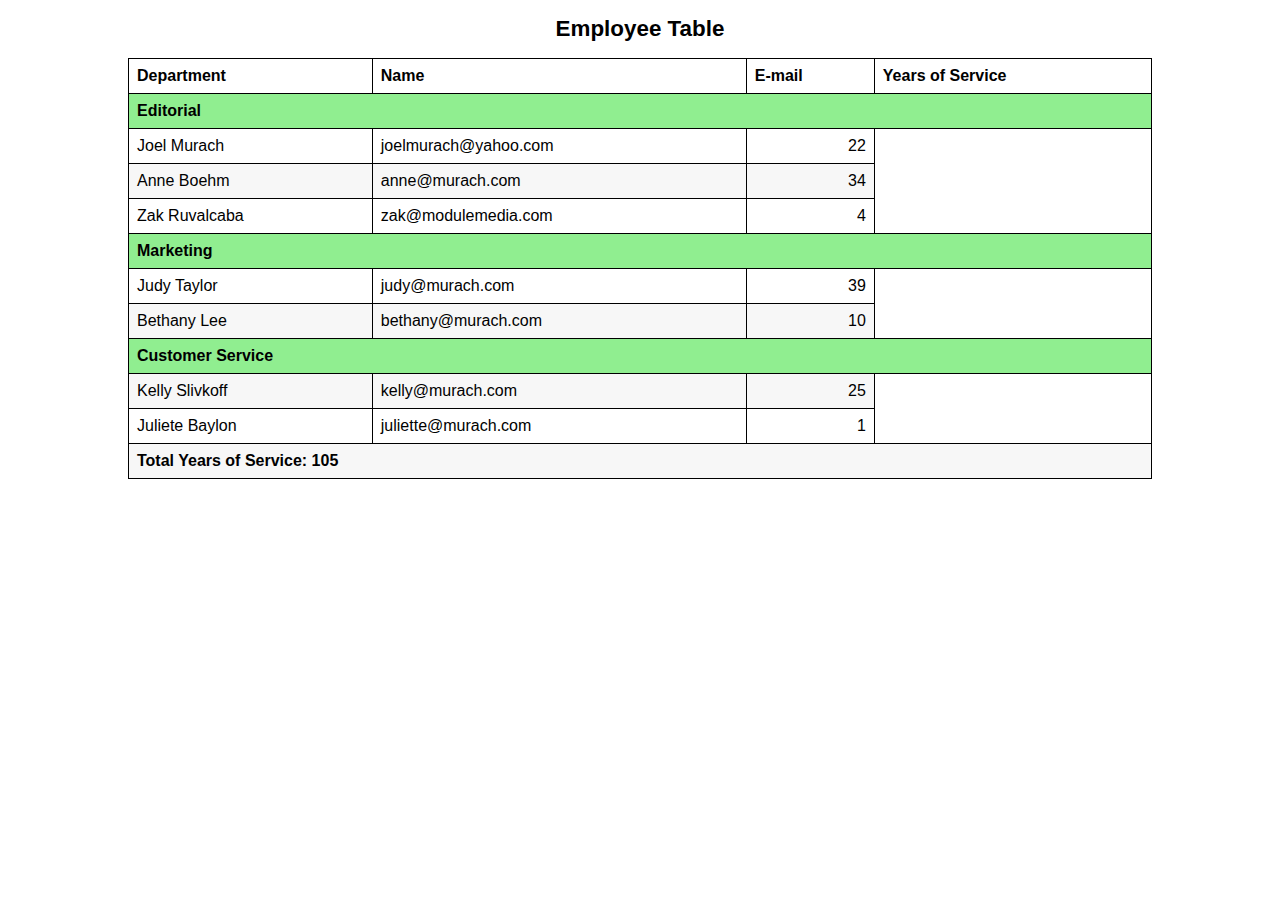
<file: ch11/index.html>
<!DOCTYPE html>
<html>
<head>
    <meta charset="utf-8">
	<meta name="viewport" content="width=device-width, initial-scale=1.0">
    <title>Employee table</title>

	<style>
		body {
			font-family: Arial, Helvetica, sans-serif;
			width: 80%;
			margin: 1em auto;
		}

		/* ----- WIDE SCREEN TABLE ----- */
		table {
			width: 100%;
			border-collapse: collapse;
			border: 1px solid black;
		}

		caption {
			font-size: 1.4em;
			margin-bottom: .7em;
			font-weight: bold;
		}

		th, td {
			border: 1px solid black;
			padding: .5em;
			text-align: left;
		}

		.years { text-align: right; }

		.dept {
			background-color: lightgreen;
			font-weight: bold;
		}

		tbody tr:nth-child(odd) td:not(.dept):not(.total) {
			background: #f7f7f7;
		}

		.total {
			background-color: lightgreen;
			font-weight: bold;
			text-align: right;
		}

		/* ----- NARROW SCREEN ----- */
		@media (max-width: 639px) {

			table, thead, tbody, th, td, tr {
				display: block;
			}

			thead { display: none; }

			/* Department ROW */
			.dept {
				display: block;
				width: 100%;
				border: 1px solid black;
				padding: .6em;
				margin-top: 1em;
			}

			/* EMPLOYEE CARD */
			tr.emp-row {
				border: 1px solid #ccc;
				margin-bottom: 1em;
				background: white;
			}

			tr.emp-row td {
				border: none;
				padding: .6em;
				position: relative;
			}

			/* Stacked labels */
			td[data-label]::before {
				content: attr(data-label);
				display: block;
				font-weight: bold;
				margin-bottom: .2em;
			}

			/* TOTAL ROW */
			.total {
				display: block;
				padding: 1em;
				border: 1px solid black;
				text-align: right;
				margin-top: 1em;
			}
		}
	</style>
</head>

<body>

<table>
	<caption>Employee Table</caption>

	<thead>
		<tr>
			<th>Department</th>
			<th>Name</th>
			<th>E-mail</th>
			<th>Years of Service</th>
		</tr>
	</thead>

	<tbody>

		<!-- Editorial -->
		<tr><td class="dept" colspan="4">Editorial</td></tr>

		<tr class="emp-row">
			<td data-label="Name">Joel Murach</td>
			<td data-label="E-mail">joelmurach@yahoo.com</td>
			<td data-label="Years of Service" class="years">22</td>
		</tr>

		<tr class="emp-row">
			<td data-label="Name">Anne Boehm</td>
			<td data-label="E-mail">anne@murach.com</td>
			<td data-label="Years of Service" class="years">34</td>
		</tr>

		<tr class="emp-row">
			<td data-label="Name">Zak Ruvalcaba</td>
			<td data-label="E-mail">zak@modulemedia.com</td>
			<td data-label="Years of Service" class="years">4</td>
		</tr>

		<!-- Marketing -->
		<tr><td class="dept" colspan="4">Marketing</td></tr>

		<tr class="emp-row">
			<td data-label="Name">Judy Taylor</td>
			<td data-label="E-mail">judy@murach.com</td>
			<td data-label="Years of Service" class="years">39</td>
		</tr>

		<tr class="emp-row">
			<td data-label="Name">Bethany Lee</td>
			<td data-label="E-mail">bethany@murach.com</td>
			<td data-label="Years of Service" class="years">10</td>
		</tr>


		<!-- Customer Service -->
		<tr><td class="dept" colspan="4">Customer Service</td></tr>

		<tr class="emp-row">
			<td data-label="Name">Kelly Slivkoff</td>
			<td data-label="E-mail">kelly@murach.com</td>
			<td data-label="Years of Service" class="years">25</td>
		</tr>

		<tr class="emp-row">
			<td data-label="Name">Juliete Baylon</td>
			<td data-label="E-mail">juliette@murach.com</td>
			<td data-label="Years of Service" class="years">1</td>
		</tr>

		<!-- Total -->
		<tr class="total">
			<td colspan="4">Total Years of Service: 105</td>
		</tr>
		
	</tbody>
</table>

</body>
</html>
</file>
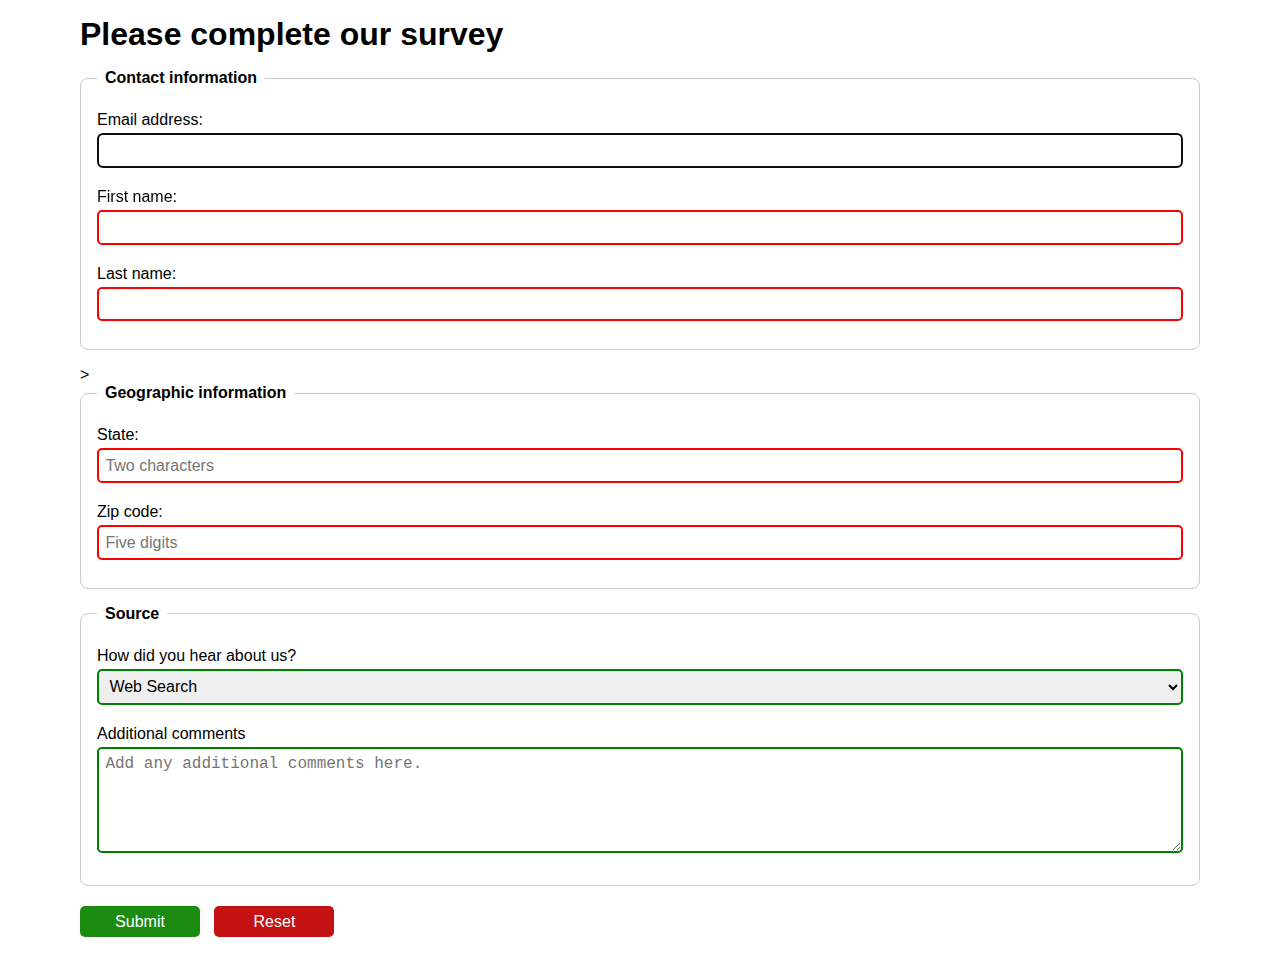
<file: ch12/index.html>
<!DOCTYPE HTML>
<html lang="en">
<head>
	<meta charset="utf-8">
	<meta name="viewport" content="width=device-width, initial-scale=1.0">
    <title>Complete a Form</title>
	<link rel="stylesheet" href="styles/main.css">
</head>

<body>
<h1>Please complete our survey</h1>

<form action="confirmation.html" method="post">

	 <fieldset>
		<legend>Contact information</legend>

		<label for="email">Email address:</label>
		<input type="email" id="email" accesskey="e" required autofocus>

		<label for="fname">First name:</label>
		<input type="text" id="fname" name="fname" accesskey="f" required>

		<label for="lname">Last name:</label>
		<input type="text" id="lname" name="lname" accesskey="l" required>
	 </fieldset>

	  ><fieldset>
		<legend>Geographic information</legend>

		<label for="state">State:</label>
		<input type="text" id="state" name="state" accesskay="s"
				pattern="[A-za-z]{2}" placeholder="Two characters" required>

		<label for="zip">Zip code:</label>
		<input type="text" id="zip" name="zip" accesskey="z"
				pattern="[0-9]{5}" placeholder="Five digits" required>
	  </fieldset>

	   <fieldset>
		<legend>Source</legend>

		<label for="source">How did you hear about us?</label>
		<select id="source" name="source">
			<option>Web Search</option>
			<option>Friend</option>
			<option>Advertisement</option>
			<option>Other</option>
		</select>

		<label for="comments">Additional comments</label>
		<textarea id="comments" name="comments" rows="5"
				placeholder="Add any additional comments here."></textarea>
	   </fieldset>

	   <!-- BUTTONS -->
		<button type="submit" class="btn base submit">Submit</button>
		<button type="reset" class="btn base reset">Reset</button>
</form>

</body>
</html>
</file>
<file: ch12/styles/main.css>
/* variables */
:root {
    --light: white;
    --dark: black;

    /* button colors */
    --green: #1b8c0f;
    --green-dark: #136909;
    --red: #c41212;
    --red-dark: #960b0b;
}

/* reset */
* {
    margin: 0;
    padding: 0;
    box-sizing: border-box;
}

body {
    font-family: Arial, Helvetica, sans-serif;
    font-size: 100%;
    width: 90%;
    margin: auto;
    padding: 1em;
}
h1, h2, h3 {
    padding-bottom: .5em;
}
form {
    width:100%;
}

fieldset {
    border: 1px solid #ccc;
    padding: 1em;
    margin-bottom: 1em;
    border-radius: 8px;
}

legend {
    font-weight: bold;
    padding: 0 .5em;
}

label {
    display: block;
    margin-top: .5em;
}

input, select, textarea, button {
    width: 100%;
    padding: .4em;
    margin-top: .25em;
    margin-bottom: .75em;
    font-size: 1rem;
    border-radius: 5px;
}

/* VALIDATION COLORS */
input:invalid, textarea:invalid, select:invalid {
    border: 2px solid red;
}

input:valid, textarea:valid, select:valid {
    border: 2px solid green;
}

/* BUTTONS */
.btn.base {
    width: 120px;
    color: white;
    border: none;
    cursor: pointer;
    margin-right: 10px;
}

.btn.submit {
    background: var(--green);
}

.btn.submit:hover {
    background: var(--green-dark);
}

.btn.reset {
    background: var(--red);
}

.btn.reset:hover {
    background: var(--red-dark);
}
</file>
